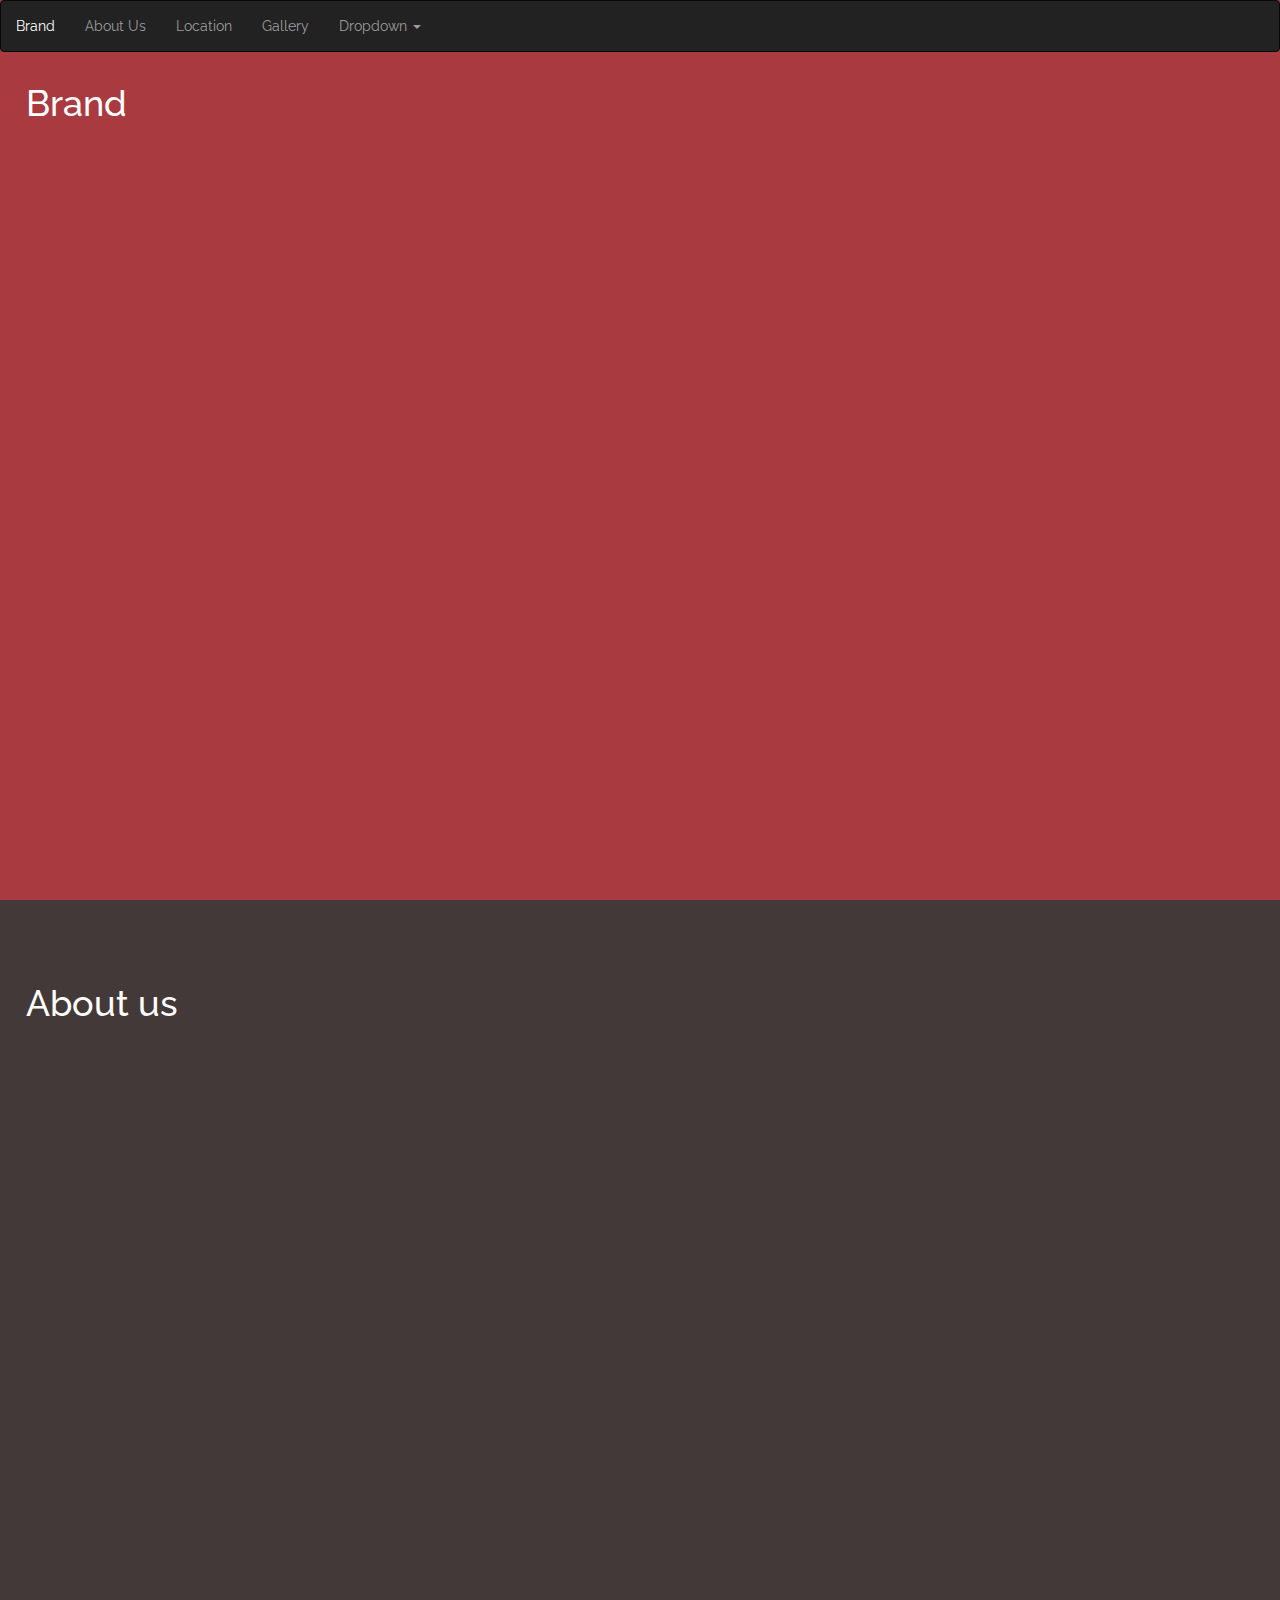
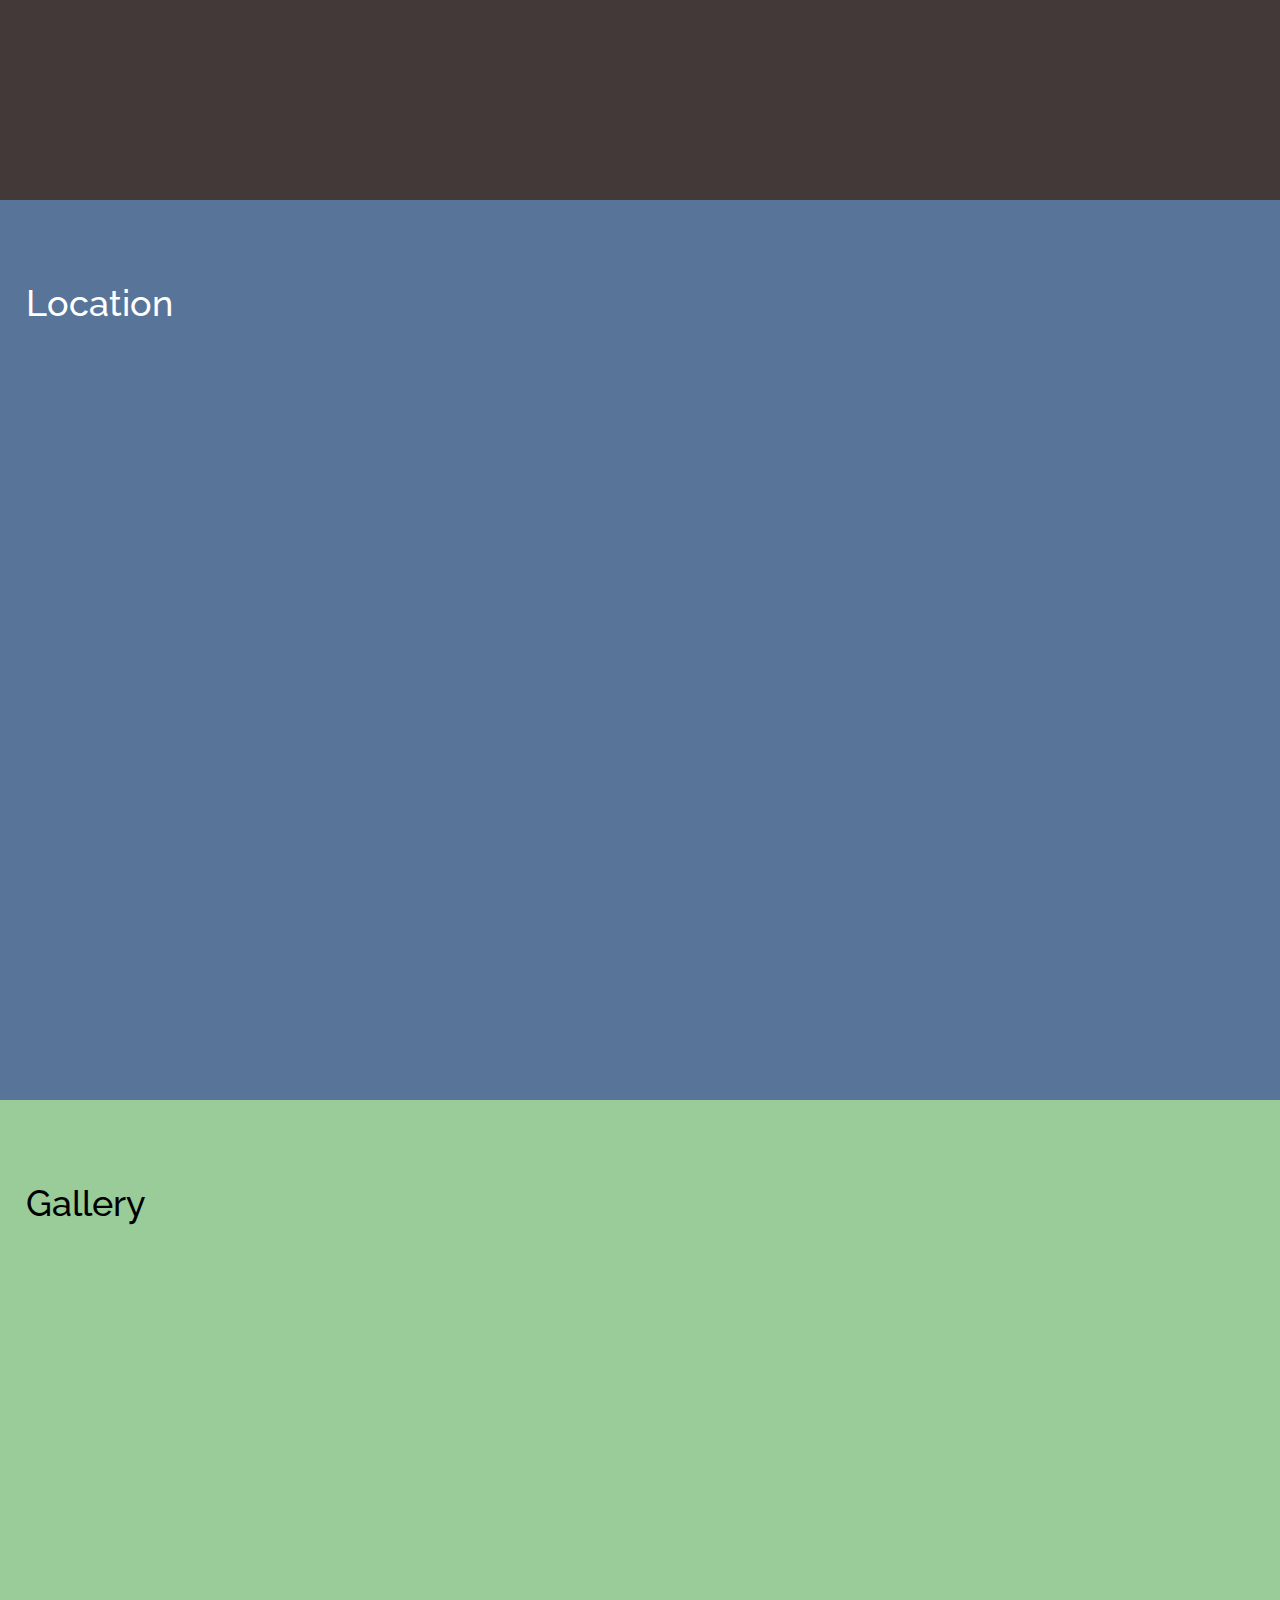
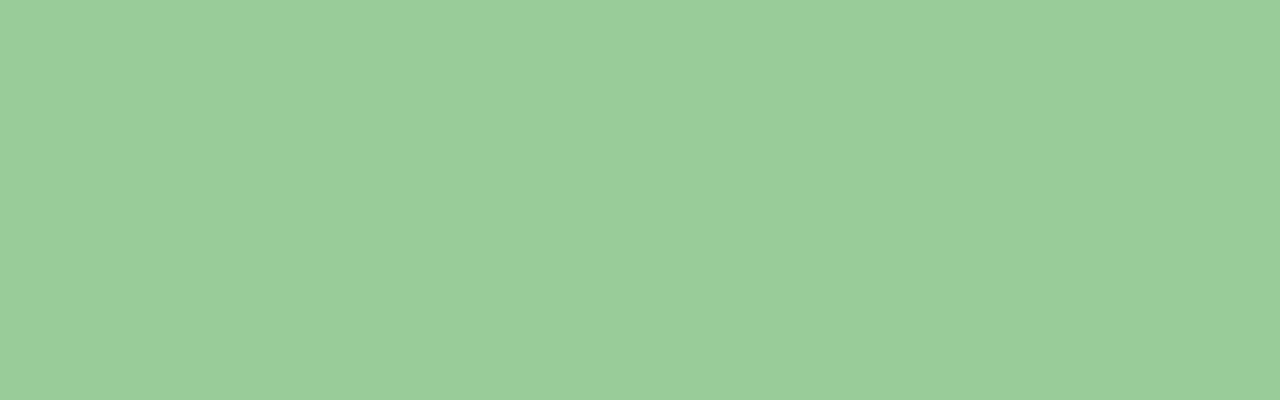
<file: home.html>
<!DOCTYPE html> 
<html>
	<head> 
		<meta charset="utf-8">
		<link href="libraries/css/bootstrap.min.css" rel="stylesheet"> 
		<link href="css/styles.css" rel="stylesheet">
		
		<meta name="viewport" content="width=device-width, initial-scale=1">
	
		<title>Home - Hairdresser</title>
		<link rel="shortcut icon" type="image/x-icon" href="images/hairdresser_icon.png" />
		<link href="https://fonts.googleapis.com/css?family=Raleway" rel="stylesheet"/>
	<head>

	<script src="libraries/js/jQuery.js"></script>
	<script src="js/script.js"></script>
	
	<body>
		<!-- Collect the nav links, forms, and other content for toggling -->
		<div class="navbar navbar-inverse" >
			<ul class="nav navbar-nav">
				<li>
				<!--
					<div class="navbar-header">
						<button type="button" class="navbar-toggle collapsed" data-toggle="collapse" data-target="#bs-example-navbar-collapse-1" aria-expanded="false">
						</button>
						<a class="navbar-brand" href="#something">Brand</a>
					</div>
				-->
					<a class="brandLink" href="#brand">Brand</a>
				</li>
				<li><a class="aboutUSLink" href="#aboutUs">About Us</a></li>
				<li><a class="locationLink" href="#location">Location</a></li>
				<li><a class="galleryLink" href="#gallery">Gallery</a></li>
				<li class="dropdown">
					<a href="#" class="dropdown-toggle" data-toggle="dropdown" role="button" aria-haspopup="true" aria-expanded="false">Dropdown <span class="caret"></span></a>
					<ul class="dropdown-menu">
						<li><a href="#">Action</a></li>
						<li><a href="#">Another action</a></li>
						<li><a href="#">Something else here</a></li>
						<li role="separator" class="divider"></li>
						<li><a href="#">Separated link</a></li>
					</ul>
				</li>
			</ul>
		</div><!-- /.navbar-collapse -->
		
		
		<!-- 
			We should think about putting the business' logo right here....
		-->
		
		
		<section id="brand">
			<h1>Brand</h1>
		</section>
		
		<section id="aboutUs">
			<h1>About us</h1>
		</section>
		
		<section id="location">
			<h1>Location</h1>
		</section>
		
		<section id="gallery">
			<h1>Gallery</h1>
		</section>
		
	</body>
</html>
</file>
<file: css/styles.css>
/* General */
body
{
	width: 100%;
	background-color: rgb(168, 58, 64);
	font-family: 'Raleway', sans-serif;
}

	/* Scrollbar style */
	/* Source: https://css-tricks.com/examples/WebKitScrollbars/ */
	::-webkit-scrollbar 
	{
		width: 12px;
	}
	
	/* Track */
	::-webkit-scrollbar-track 
	{
		-webkit-box-shadow: inset 0 0 6px rgba(0,0,0,0.3); 
		-webkit-border-radius: 10px;
		border-radius: 10px;
	}
 
	/* Handle */
	::-webkit-scrollbar-thumb 
	{
		-webkit-border-radius: 10px;
		border-radius: 10px;
		background: white;
		-webkit-box-shadow: inset 0 0 6px rgba(0,0,0,0.5); 
	}
	::-webkit-scrollbar-thumb:window-inactive 
	{
		background: gray; 
	}
	/* Scrollbar style */
/* General */

/* The nav bar */
.navbar 
{
	position: fixed;
	width: 100%;
	top: 0%;
	z-index: 9999;
}

.nav li a
{
	-moz-transition: .5s;
	-webkit-transition: .5s;
	-ms-transition: .5s;
	-o-transition: .5s;
	transition: .5s;
}

.navbar-brand
{
	color: white !important;
}
/* The nav bar */

/* The sections (General CSS) */
section
{
	position: absolute !important;
	width: 100%;
	height: 100%;
}

#brand
{
	top: 0%;
	background-color: rgba(0, 0, 0, 0);
	padding: 5%;
	padding-left:2%;
	color: white;
}

#aboutUs
{
	top: 100%;
	background-color: rgb(68, 57, 57);
	padding: 5%;
	padding-left:2%;
	color: white;
}

#location
{
	top: 200%;
	background-color: #587498;
	padding: 5%;
	padding-left:2%;
	color: white;
}

#gallery
{
	top: 300%;
	background-color: #99CC99;
	padding: 5%;
	padding-left:2%;
	color: black;
}

/* The sections (General CSS) */

/* The sections (Specific CSS) */
#location legend
{
	color: white;
}
/* The sections (Specific CSS) */
</file>
